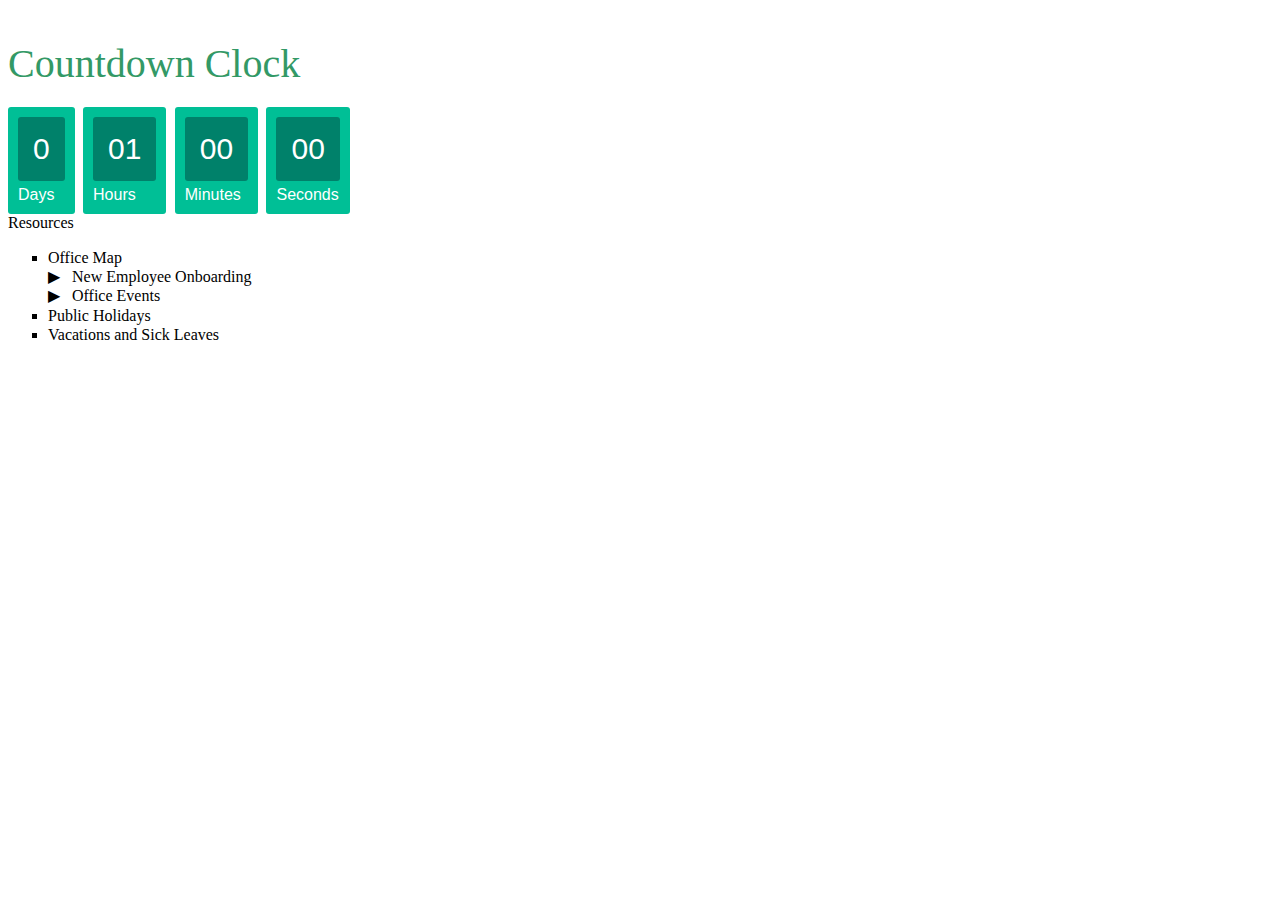
<file: page-tree/index.html>
<!DOCTYPE html>
<html>

<head>

        <style>
                ul {
                        list-style-type: none;

                        list-style: none;
                }

                li {
                        list-style-type: none;
                        list-style: none;

                        line-height: 1.2;
                }

                li.noChild {
                        list-style: square;
                }

                #myUL .nested li {
                        display: none;
                        list-style: square;
                }


                #myUL .show li {
                        display: block !important;
                        list-style-type: lower-greek;
                        list-style: square !important;

                }


                .dot::before {
                        color: "#666";
                        display: inline-block;
                        margin-right: 8px;
                }

                .caret {
                        cursor: pointer;
                        user-select: none;
                }

                .caret::before {
                        content: "\25b6";
                        color: "#666";
                        display: inline-block;
                        margin-right: 8px;
                        transform-style: preserve-3d;
                }


                .active {
                        display: block;
                }


                h1 {
                        color: #396;
                        font-weight: 100;
                        font-size: 40px;
                        margin: 40px 0px 20px;
                }

                #clockdiv {
                        font-family: sans-serif;
                        color: #fff;
                        display: block;
                        font-weight: 100;
                        text-align: left;
                        font-size: 30px;
                }

                #clockdiv>div {
                        padding: 10px;
                        border-radius: 3px;
                        background: #00BF96;
                        display: inline-block;
                }

                #clockdiv div>span {
                        padding: 15px;
                        border-radius: 3px;
                        background: #00816A;
                        display: inline-block;
                }

                .smalltext {
                        padding-top: 5px;
                        font-size: 16px;
                }
        </style>
        <script src="data1.js"> </script>
        <script src="dsp.js"> </script>



</head>

<body>

        <h1>Countdown Clock</h1>
        <div id="clockdiv">
                <div>
                        <span class="days"></span>
                        <div class="smalltext">Days</div>
                </div>
                <div>
                        <span class="hours"></span>
                        <div class="smalltext">Hours</div>
                </div>
                <div>
                        <span class="minutes"></span>
                        <div class="smalltext">Minutes</div>
                </div>
                <div>
                        <span class="seconds"></span>
                        <div class="smalltext">Seconds</div>
                </div>
        </div>



        Resources
        <div id="container">




        </div>

</body>

</html>
</file>
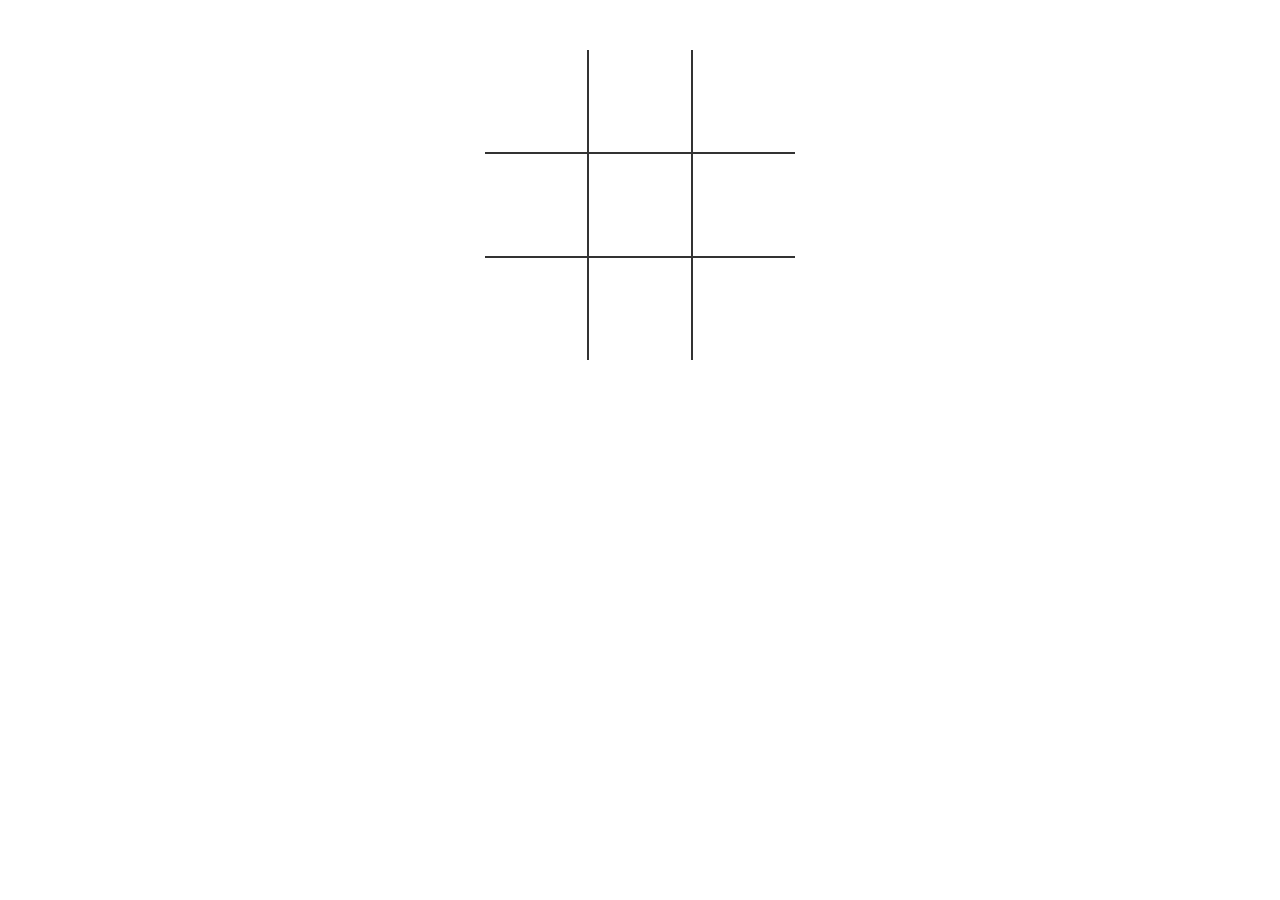
<file: TicTacToe.ES6-AI-master/index.html>
<!DOCTYPE html>
<html>
<head>
	<meta charset="UTF-8">
	<title>Tic Tac Toe</title>
	<link rel="stylesheet" type="text/css" href="style.css">
</head>


<body>






<table>
	<tr>
		<td class="cell" id="0"></td>
		<td class="cell" id="1"></td>
		<td class="cell" id="2"></td>
	</tr>
	<tr>
		<td class="cell" id="3"></td>
		<td class="cell" id="4"></td>
		<td class="cell" id="5"></td>
	</tr>
	<tr>
		<td class="cell" id="6"></td>
		<td class="cell" id="7"></td>
		<td class="cell" id="8"></td>
	</tr>
</table>

<div class="endgame">
	<div class="text"></div>
	<button onClick="startGame()">Replay</button>
</div>

<script type="text/javascript" src="script.js"></script>
</body>
</html>
</file>
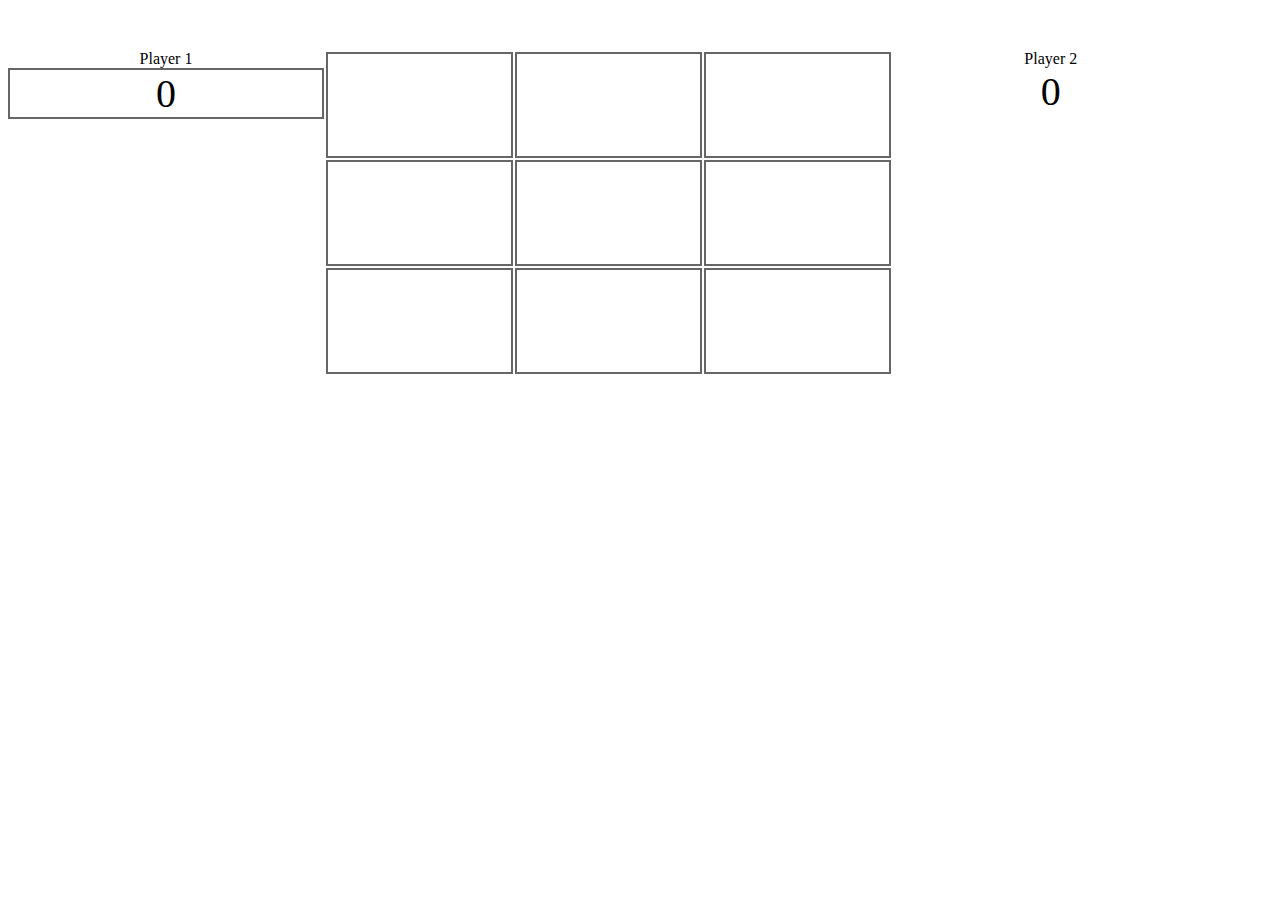
<file: TTT/index.html>
<!DOCTYPE html>
<!--[if lt IE 7]>      <html class="no-js lt-ie9 lt-ie8 lt-ie7"> <![endif]-->
<!--[if IE 7]>         <html class="no-js lt-ie9 lt-ie8"> <![endif]-->
<!--[if IE 8]>         <html class="no-js lt-ie9"> <![endif]-->
<!--[if gt IE 8]><!--> <html> <!--<![endif]-->
    <head>
        <meta charset="utf-8">
        <meta http-equiv="X-UA-Compatible" content="IE=edge">
        <title></title>
        <meta name="description" content="">
        <meta name="viewport" content="width=device-width, initial-scale=1">
        <link rel="stylesheet" href="tictactoe.css">
    </head>
    <body>
        <!--[if lt IE 7]>
            <p class="browsehappy">You are using an <strong>outdated</strong> browser. Please <a href="#">upgrade your browser</a> to improve your experience.</p>
        <![endif]-->
        <div class="game">

            <div class="player" contenteditable="true">
            Player 1
            <div style="font-size:30pt;" id="player1" class="selected" contenteditable="true">
            0
            </div>
            </div>

            <table id="game" class="tictactoe" style="float:left;width:45%;" contenteditable="true">
            </table>

            <div class="player" contenteditable="true">
            Player 2
            <div id="player2" style="font-size:30pt;" contenteditable="true">0</div>
            </div>

            <div class="clear" contenteditable="true"></div>
            </div>
        <script src="tictactoe.js" async defer></script>
    </body>
</html>
</file>
<file: TicTacToe.ES6-AI-master/style.css>
td {
	border:  2px solid #333;
	height:  100px;
	width:  100px;
	text-align:  center;
	vertical-align:  middle;
	font-family:  "Comic Sans MS", cursive, sans-serif;
	font-size:  70px;
	cursor: pointer;
}

table {
	border-collapse: collapse;
	position: absolute;
	left: 50%;
	margin-left: -155px;
	top: 50px;
}

table tr:first-child td {
	border-top: 0;
}

table tr:last-child td {
	border-bottom: 0;
}

table tr td:first-child {
	border-left: 0;
}

table tr td:last-child {
	border-right: 0;
}

.endgame {
  display: none;
  width: 200px;
  top: 120px;
  background-color: rgba(205,133,63, 0.8);
  position: absolute;
  left: 50%;
  margin-left: -100px;
  padding-top: 50px;
  padding-bottom: 50px;
  text-align: center;
  border-radius: 5px;
  color: white;
  font-size: 2em;
}

button {
	top: 120px;
    background-color: #009688;
	text-align: center;
	border-radius: 5px;
	color: white;
	padding: 5px;
}
</file>
<file: TTT/tictactoe.css>
body{
    margin-top:50px;
    padding:0px;
}

.game td
{
    width:100px;
    height:100px;
    border: solid 2px #666;
    text-align:center;
    font-size:40pt;

}

.game td:hover
{
    background-color: #fff;
    cursor:pointer;
}



.game .game-title
{
    background:#222;
    color:#fff;
    padding: 5px;
    text-align:center;
}

.game .player
{
    float:left;
    text-align:center;
    width: 25%;
}

.game .player .selected
{
    border:solid 2px #666;
}

.tictactoe-board
{
    text-align:center;
    margin:0 auto;
    width:50%;
    padding-top:20px;
}

.tictactoe-board table
{
    float:left;
    width: 50%;
}

.tictactoe-board-score1
{
    float:left;
    width:20%;
}

.tictactoe-board-score2
{
    float:left;
    width:20%;
}

.clear
{
    clear:both;
}
</file>
